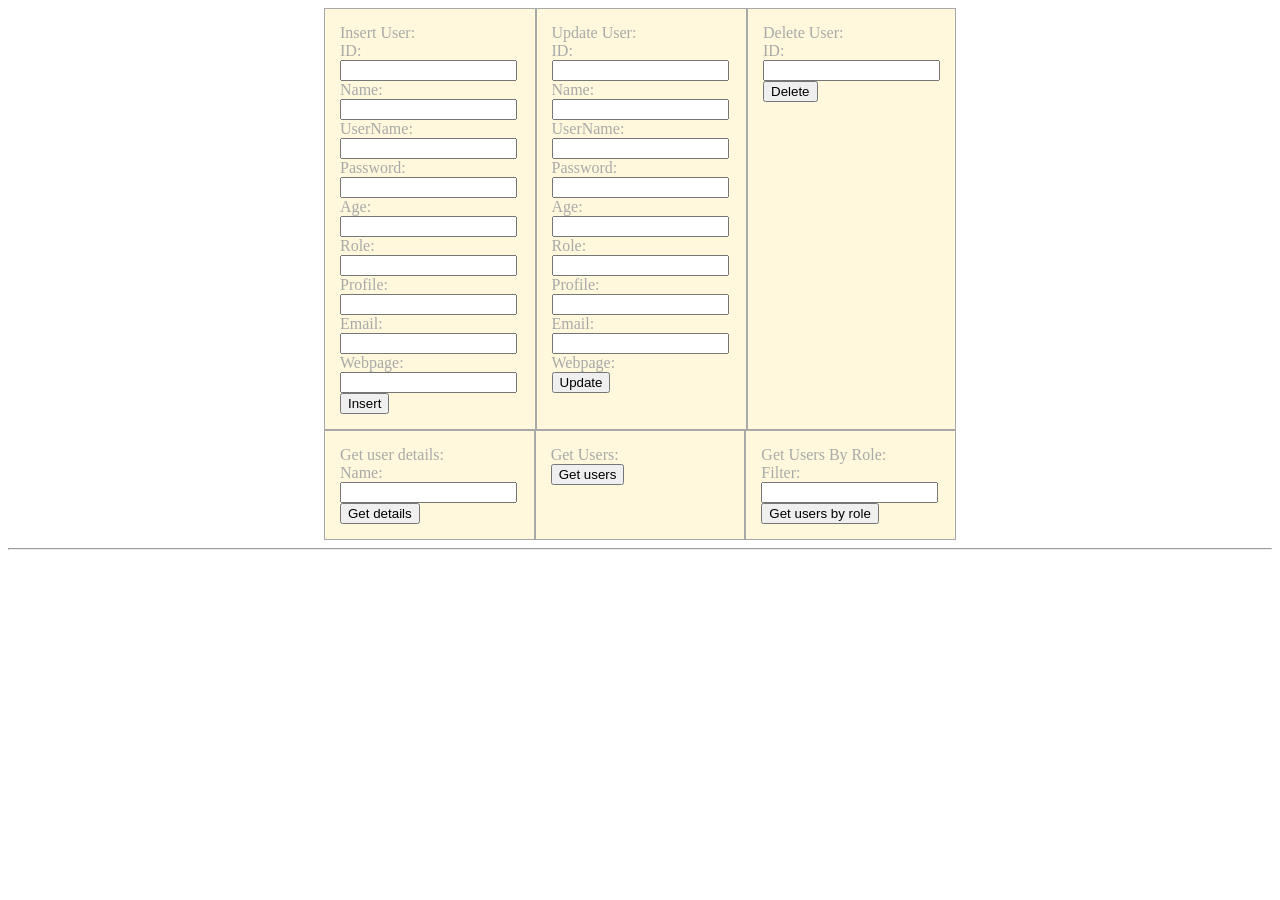
<file: mvc-php/prima-pagina.html>
<html>
<head>
    <style type="text/css">
        .mytablerow {
            background-color: #ff9999;
        }

        .setter{
            display: inline-block;
            padding: 15px;
            border: 1px solid;
            box-shadow: black;
            color: darkgray;
        }
        .getters{
            padding: 15px;
            border: 1px solid;
            box-shadow: black;
            color: darkgray;
            display: block;

        }

        .row{
            margin: auto;
            width: 50%;
            display: flex;
            align-self: center;
            background-color: cornsilk;
        }



    </style>
    <script src="jquery-2.0.3.js"></script>
    <script>


        function lastRole() {
            let lr = undefined;
            return function setNewRole(role) {
                let oldRole = lr;
                lr = role;
                return oldRole;
            };
        }

        function lastName() {
            let ln = undefined;
            return function setNewName(name) {
                let oldName = ln;
                ln = name;
                return oldName;
            }
        }

        let role = lastRole();
        let name = lastName();


        function showAllUsers(students) {
            let studentsH = JSON.parse(students);
            let content = "<table><thead><tr><td>ID</td><td>Name</td><td>Username</td><td>Password</td><td>Age</td><td>Role</td><td>Profile</td><td>Email</td><td>Webpage</td></tr></thead>";
            let student = undefined;
            for (let i = 0; i < studentsH.length; i++) {
                student = studentsH[i];
                if (i % 2 === 0) {
                    content += "<tr class='mytablerow'>";
                } else {
                    content += "<tr>";
                }

                content += "<td>" + studentsH[i].id + "</td>" +
                    "<td>" + studentsH[i].name + "</td>" +
                    "<td>" + studentsH[i].username + "</td>" +
                    "<td>" + studentsH[i].password + "</td>" +
                    "<td>" + studentsH[i].age + "</td>" +
                    "<td>" + studentsH[i].role + "</td>" +
                    "<td>" + studentsH[i].profile + "</td>" +
                    "<td>" + studentsH[i].email + "</td>" +
                    "<td>" + studentsH[i].webpage + "</td>" +
                    "</tr>";
            }
            content += "</table>";

            $("#main").html(content);
        }


        $(document).ready(function () {
            $("#btn_getUser").click(function () {
                $.ajax({
                    type: "GET",
                    url: "controller.php",
                    data: {action: "getUser", user: $('#user').val()},
                    success: function (data) {

                        showAllUsers(data)

                    }
                });
                let p = document.getElementById('lastSearch');
                p.innerText = '';
                let text = name(document.getElementById('user').value);
                if (text !== undefined) {
                    p.innerText = 'Last name searched was: ' + text;
                }

            });
            $("#btn_insertUser").click(function () {
                $.ajax({
                    type: "GET",
                    url: "controller.php",
                    data: {
                        action: "insertUser",
                        id: $('#id').val(),
                        name: $('#name').val(),
                        username: $('#username').val(),
                        password: $('#password').val(),
                        age: $('#age').val(),
                        role: $('#role').val(),
                        profile: $('#profile').val(),
                        email: $('#email').val(),
                        webpage: $('#webpage').val()
                    },
                });

            });

            $("#btn_updateUser").click(function () {
                $.ajax({
                        type: "GET",
                        url: "controller.php",
                        data: {
                            action: "updateUser",
                            idNew: $('#idNew').val(),
                            nameNew: $('#nameNew').val(),
                            usernameNew: $('#usernameNew').val(),
                            passwordNew: $('#passwordNew').val(),
                            ageNew: $('#ageNew').val(),
                            roleNew: $('#roleNew').val(),
                            profileNew: $('#profileNew').val(),
                            emailNew: $('#emailNew').val(),
                            webpageNew: $('#webpageNew').val()

                        }
                    }
                );
            });

            $("#btn_deleteUser").click(function () {
                $.ajax({
                        type: "GET",
                        url: "controller.php",
                        data: {
                            action: "deleteUser",
                            delete: $('#delete').val()
                        }
                    }
                );
            });


            $("#btn_getUsers").click(function () {
                $.ajax({
                        type: "GET",
                        url: "controller.php",
                        data: {
                            action: "getAllUsers",
                        },
                        success: function (data) {
                            // print(data);
                            showAllUsers(data)
                        }
                    }
                );
            });


            $("#btn_getUsersByRole").click(function () {
                $.ajax({
                        type: "GET",
                        url: "controller.php",
                        data: {
                            action: "filterUser",
                            filter: $('#filter').val()
                        },
                        success: function (data) {
                            // print(data);
                            showAllUsers(data)
                        }
                    }
                );

                let p = document.getElementById('lastSearch');
                p.innerText = '';
                let text = role(document.getElementById('filter').value);
                if (text !== undefined) {
                    p.innerText = 'Last filtered role was: ' + text;
                }
            });
        });
    </script>
</head>
<body>


<div class="row">

    <section class="setter">
        Insert User:<br/>
        ID: <input type="text" name="id" id="id"/> <br/>
        Name: <input type="text" name="name" id="name"/> <br/>
        UserName: <input type="text" name="username" id="username"/> <br/>
        Password: <input type="text" name="password" id="password"/> <br/>
        Age: <input type="text" name="age" id="age"/> <br/>
        Role: <input type="text" name="role" id="role"/> <br/>
        Profile: <input type="text" name="profile" id="profile"/> <br/>
        Email: <input type="text" name="email" id="email"/> <br/>
        Webpage: <input type="text" name="webpage" id="webpage"/> <br/>
        <input type="button" id="btn_insertUser" value="Insert"/><br/>
    </section>
    <section  class="setter">
        Update User:<br/>
        ID: <input type="text" name="idNew" id="idNew"/> <br/>
        Name: <input type="text" name="nameNew" id="nameNew"/> <br/>
        UserName: <input type="text" name="usernameNew" id="usernameNew"/> <br/>
        Password: <input type="text" name="passwordNew" id="passwordNew"/> <br/>
        Age: <input type="text" name="ageNew" id="ageNew"/> <br/>
        Role: <input type="text" name="roleNew" id="roleNew"/> <br/>
        Profile: <input type="text" name="profileNew" id="profileNew"/> <br/>
        Email: <input type="text" name="emailNew" id="emailNew"/> <br/>
        Webpage: <input type="hidden" value="" name="webpageNew" id="webpageNew"/> <br/>
        <input type="button" id="btn_updateUser" value="Update"/><br/>
    </section>

    <section  class="setter">
        Delete User:<br/>
        ID: <input type="text" name="delete" id="delete"/> <br/>
        <input type="button" id="btn_deleteUser" value="Delete"/><br/>
    </section>
</div>
<div class="row">
    <section style="width: 400px" class="getters">
        Get user details:<br/>
        Name: <input type="text" name="user" id="user"/> <br/>
        <input type="button" id="btn_getUser" value="Get details"/><br/>
    </section>
    <section style=" width: 400px" class="getters">
        Get Users:<br/>
        <input type="button" id="btn_getUsers" value="Get users"/><br/>
    </section>
    <section style=" width: 400px" class="getters">
        Get Users By Role:<br/>
        Filter: <input type="text" name="filter" id="filter"/> <br/>
        <input type="button" id="btn_getUsersByRole" value="Get users by role"/><br/>
    </section>
</div>
<hr/>
<p id="lastSearch"></p>
<section id="main"></section>


</body>
</html>
</file>
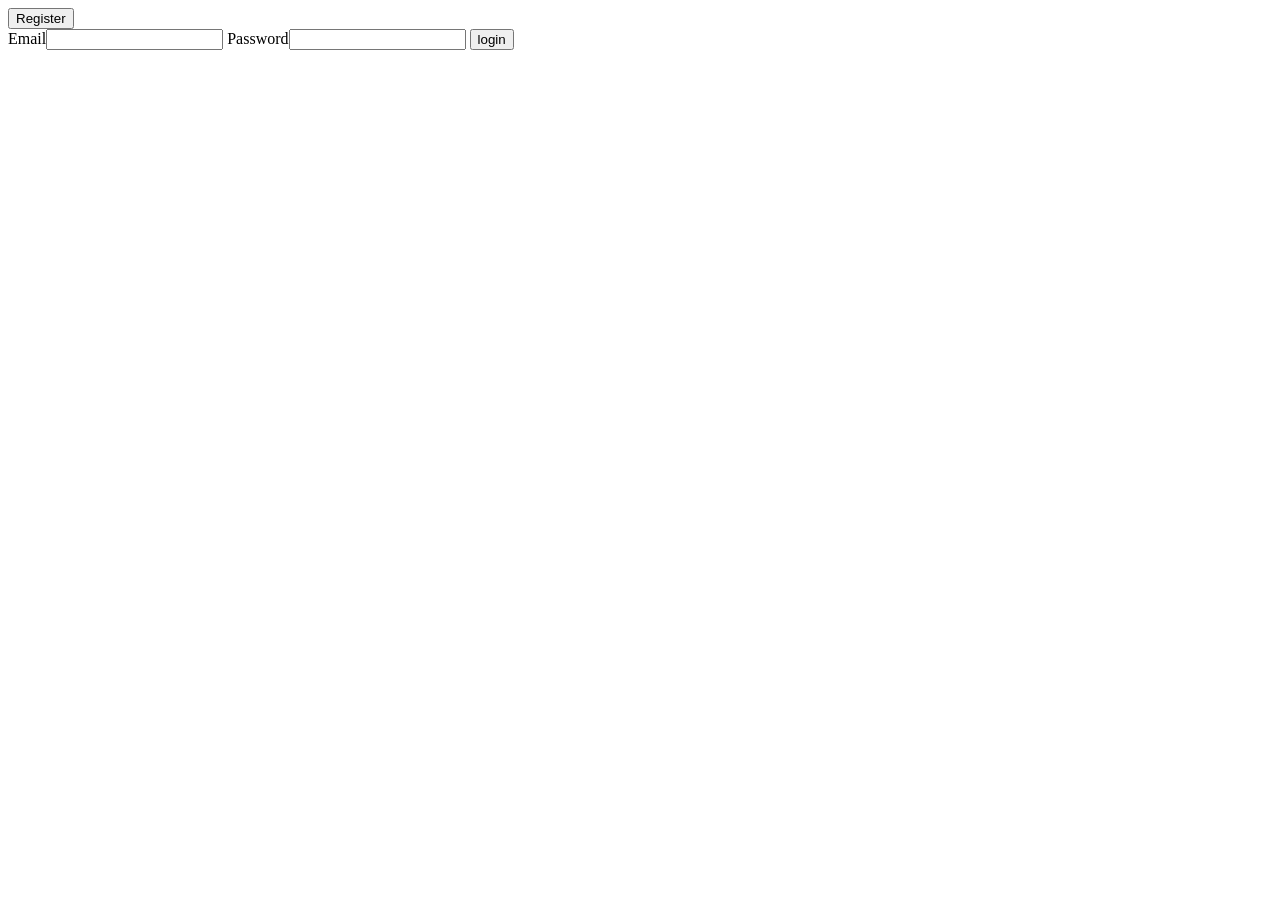
<file: jsp4/web/login.html>
<!DOCTYPE html>
<html lang="en">
<head>
    <meta charset="UTF-8">
    <title>Login Page</title>
</head>
<body>
<button onclick="window.location.href = 'register.html'">Register</button>

<form action="Controller" method="post">
    <label>Email<input type="email" name="email"></label>
    <label>Password<input type="password" name="password"></label>
    <input type="submit" value="login">

</form>

</body>
</html>
</file>
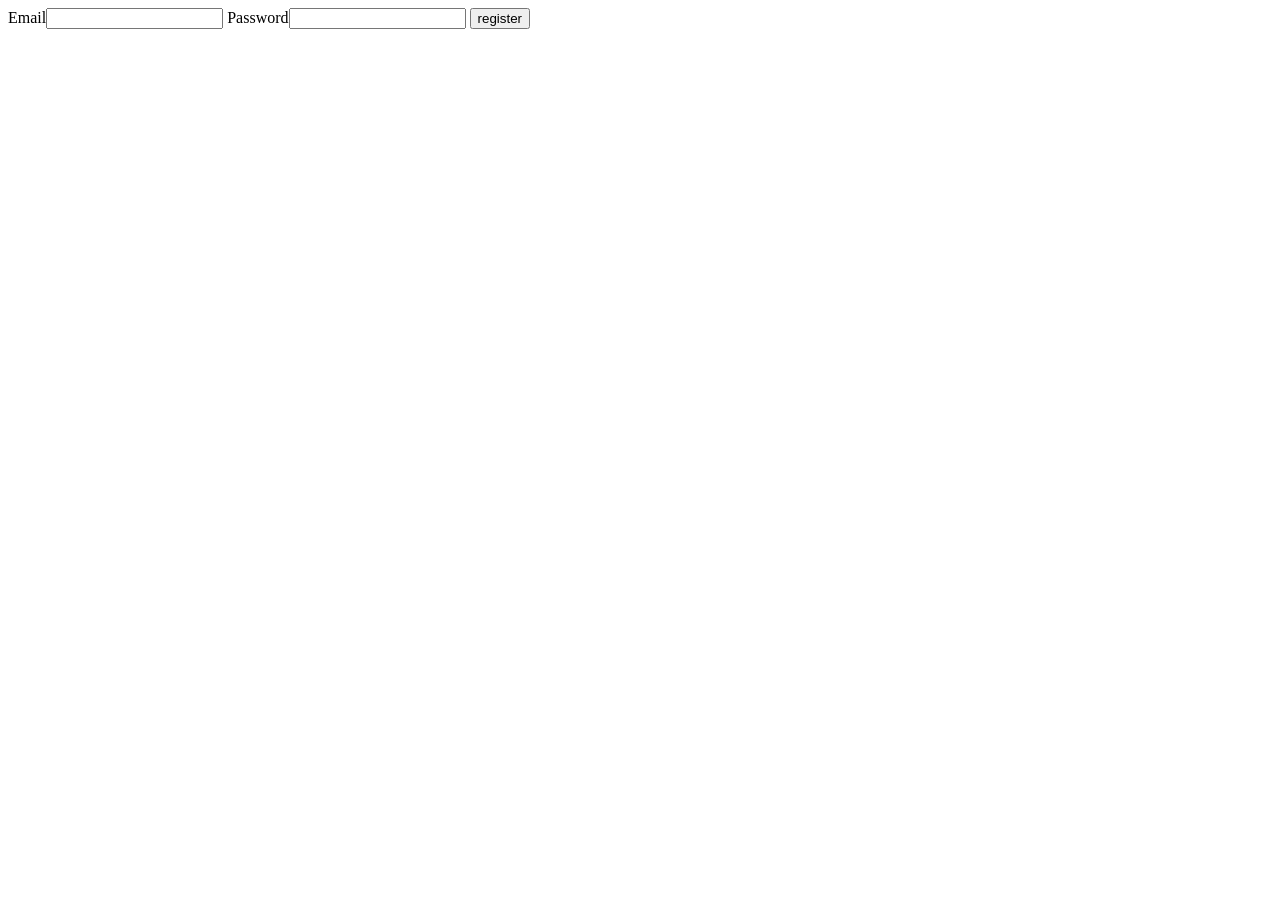
<file: jsp4/web/register.html>
<!DOCTYPE html>
<html lang="en">
<head>
    <meta charset="UTF-8">
    <title>Title</title>
</head>
<body>

<form action="RegisterController" method="post">
    <label>Email<input type="email" name="email"></label>
    <label>Password<input type="password" name="password"></label>
    <input type="submit" value="register">

</form>
</body>
</html>
</file>
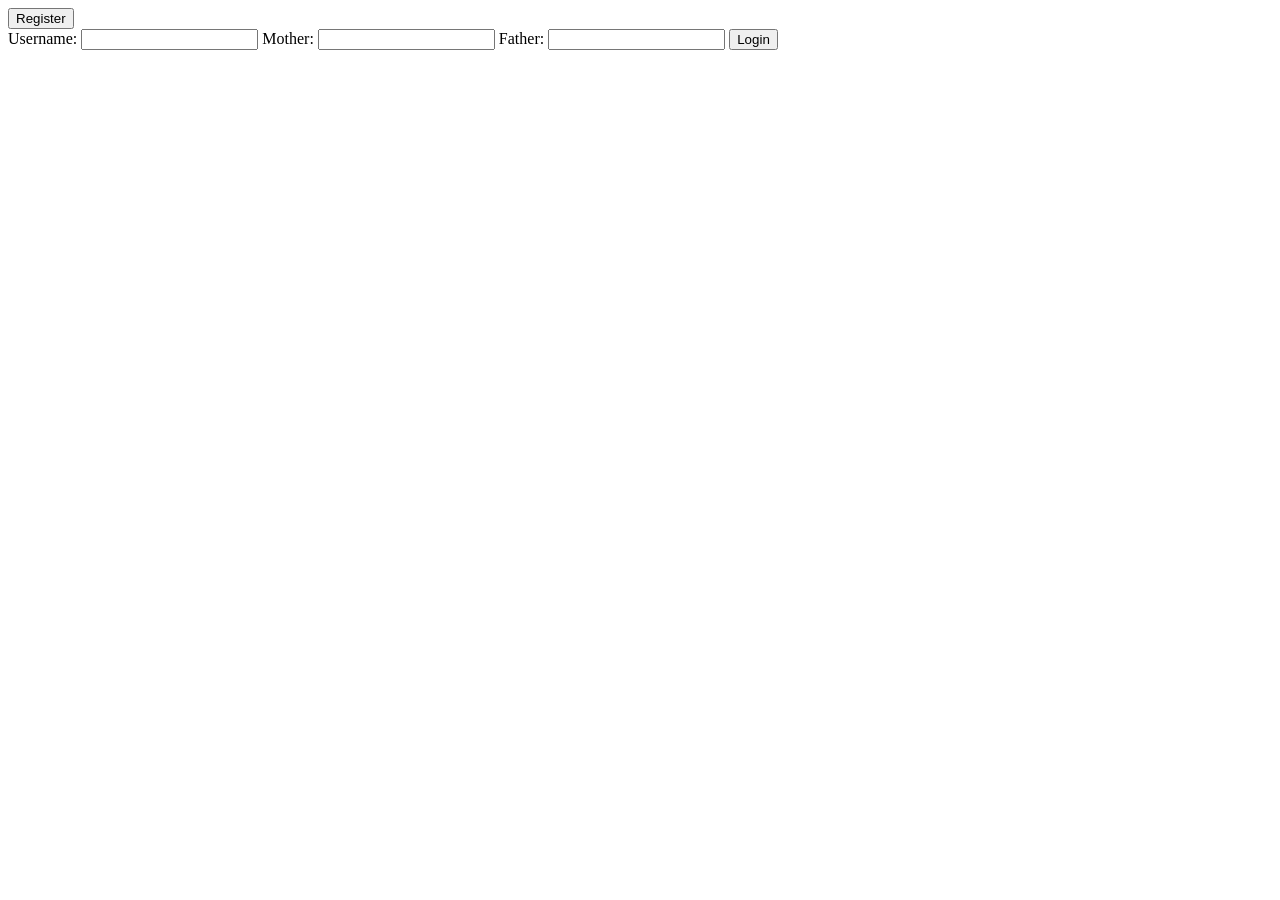
<file: jspLoginCrud/web/login.html>
<!DOCTYPE html>
<html lang="en">
<head>
    <meta charset="UTF-8">
    <title>Title</title>
    <link rel="stylesheet" href="login.css">
    <script type="text/javascript" src="http://code.jquery.com/jquery-1.10.0.min.js"></script>
</head>
<body>


<button onclick="window.location.href = 'register.html'">Register</button>
<form action="/Login" method="get">
    <label>Username: <input type="text" name="username"/></label>
    <label>Mother: <input type="text" name="mother"/></label>
    <label>Father: <input type="text" name="father"/></label>
    <input type="submit" value="Login"/>
</form>


</body>
</html>
</file>
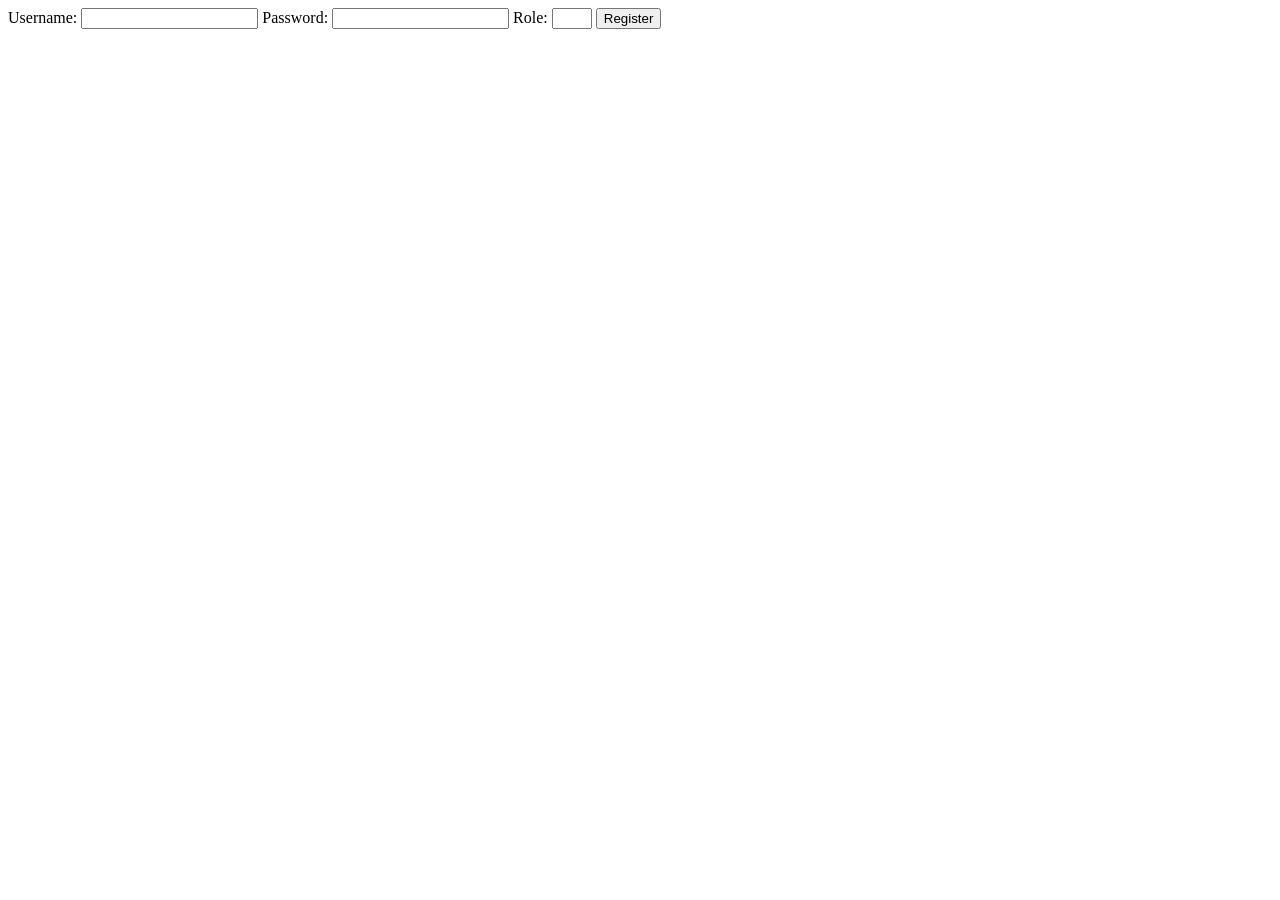
<file: jspLoginCrud/web/register.html>
<!DOCTYPE html>
<html lang="en">
<head>
    <meta charset="UTF-8">
    <title>Title</title>
</head>
<body>
<form action="Register" method="get">
    <label>Username: <input type="text" name="username"/></label>
    <label>Password: <input type="password" name="password"/></label>
    <label>Role: <input type="number" min="0" max="1" name="role"/></label>
    <input type="submit" value="Register"/>
</form>
</body>
</html>
</file>
<file: jspLoginCrud/web/login.css>
#ball{
    background: blue;
    border-radius: 50%;
    width: 100px;
    height: 100px;
    position: relative;
}
#ballSize{
    border-radius: 50%;
    width: 100px;
    height: 100px;
    position: absolute;
    background: transparent;
    z-index: 2;
}
#ballSize:hover + #ball{
    animation: anim 2s;
    -webkit-animation: anim 2s forwards;
}
@-webkit-keyframes anim {
    from  { right: 100%; top:-0em;}
    to { right: -90%;bottom:-32em; }
}

.tab{
    display: inline-block;

}
.frame{
    width:250px;
    height : 150px;
}
#f1{
    background: blue;
}
#f2{
    background: red;
    display: none;
}
#f3{
    background: fuchsia;
    display: none;
}
</file>
